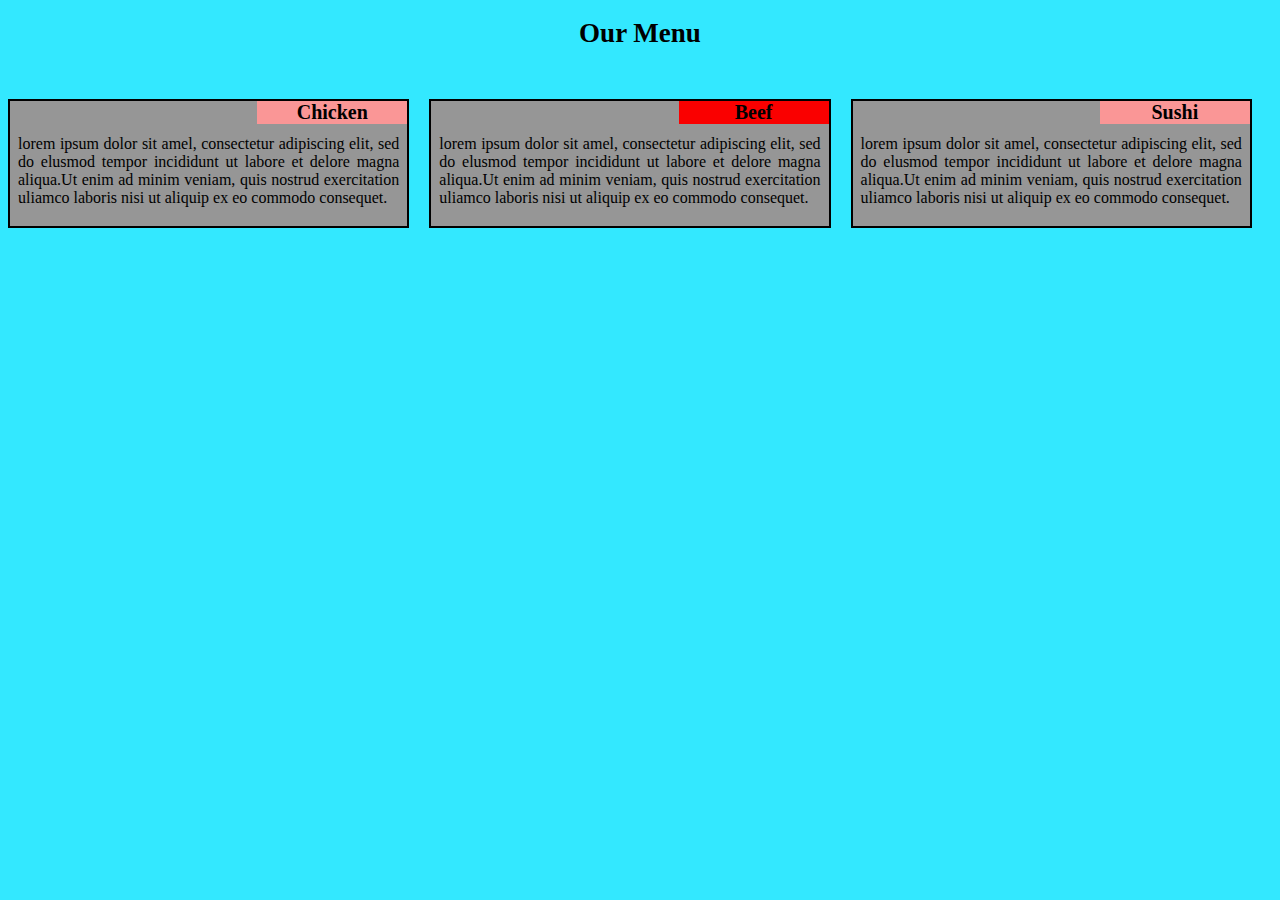
<file: module2_solution/index.html>
<!DOCTYPE html>
<html>
<head>
<link rel="stylesheet" href="style.css">
<meta name="viewport" content="width=device-wodth, initial-scale=1">
<title>Module 2 Solution</title>
</head>
<body>
<h1>Our Menu</h1>
<div class="row">
<div class="col-lg-4 col-md-6 sx-12">
<div class="section"><span id="pp1">Chicken</span><p>lorem ipsum dolor
sit amel, consectetur adipiscing elit, sed do elusmod tempor incididunt
ut labore et delore magna aliqua.Ut enim ad minim veniam, quis nostrud
exercitation uliamco laboris nisi ut aliquip ex eo commodo consequet.</p>
</div>
</div>
<div class="col-lg-4 col-md-6 sx-12">
<div class="section"><span id="pp2">Beef</span><p>lorem ipsum dolor
sit amel, consectetur adipiscing elit, sed do elusmod tempor incididunt
ut labore et delore magna aliqua.Ut enim ad minim veniam, quis nostrud
exercitation uliamco laboris nisi ut aliquip ex eo commodo consequet.</p>
</div>
</div>
<div class="col-lg-4 col-md-12 sx-12">
<div class="section"><span id="pp1">Sushi</span><p>lorem ipsum dolor
sit amel, consectetur adipiscing elit, sed do elusmod tempor incididunt
ut labore et delore magna aliqua.Ut enim ad minim veniam, quis nostrud
exercitation uliamco laboris nisi ut aliquip ex eo commodo consequet.</p>
</div>
</div>
</div>
</body>
</html>
</file>
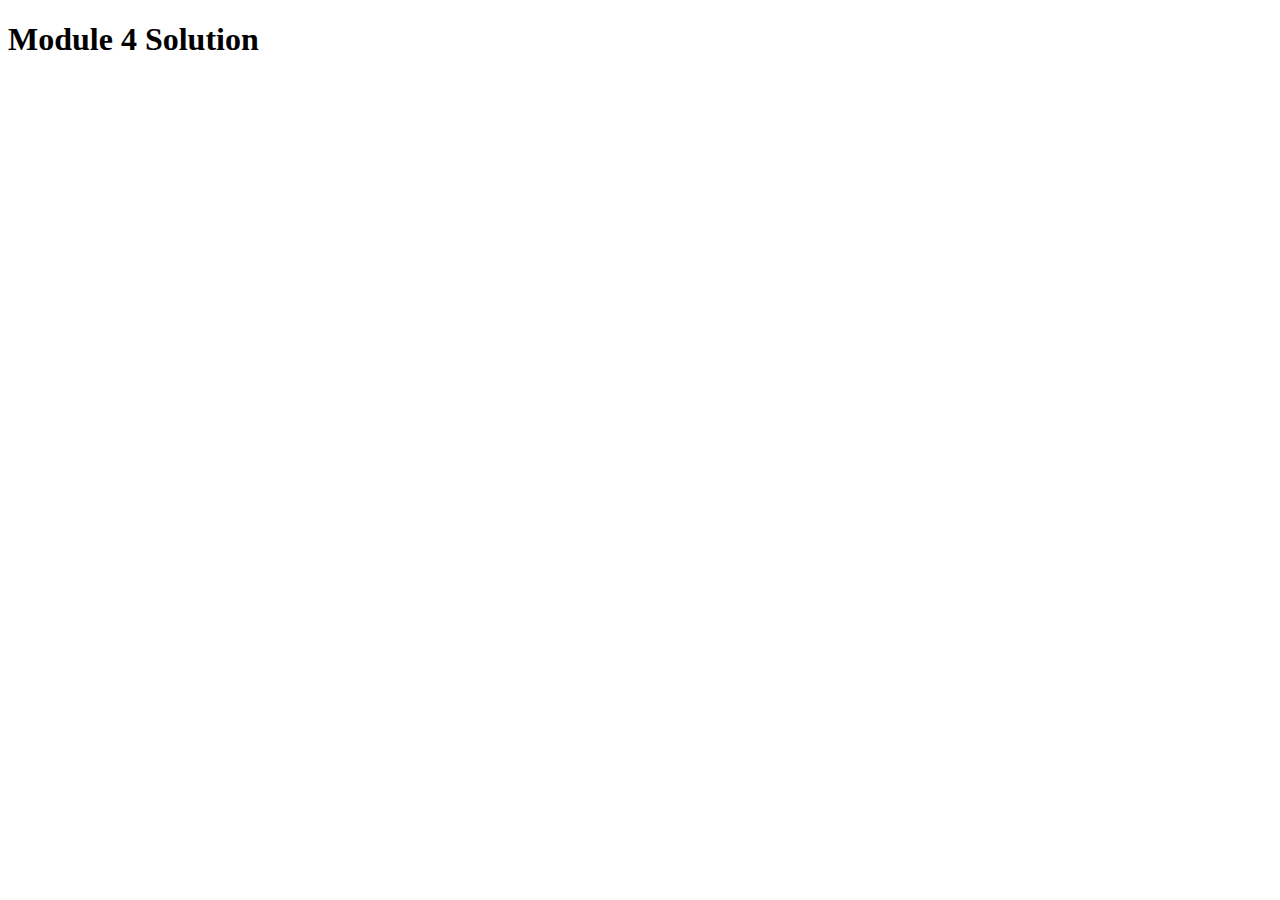
<file: moduke4solution/module4solution.html>
<!DOCTYPE html>
<html>
<head>
<title>Module 4 Solution</title>
<script type="text/javascript" src="speakhello.js"></script>
<script type="text/javascript" src="speakgoodbye.js"></script>
<script type="text/javascript" src="script.js"></script>
</head>
<body>
<h1>Module 4 Solution</h1>
</body>
</html>
</file>
<file: module2_solution/style.css>
*{
box-sizing: border-box;
}
body{
background-color:rgb(51,232,255);
}
h1{
font-size: 27px;
font-family: Georgia serif;
text-align: center;
color: black;
margin-bottom:30px;
}
p{
padding: 15px 5px 0px 5px;
font-family: Georgia serif;
font-size:16px;
position: relative;
}
.section{
background-color: rgb(150, 150, 150);
border: 2px solid black;
margin-top: 20px;
margin-right: 20px;
padding: 3px;
text-align: justify;
position:relative;
}
span{
font-size:20px;
width: 150px;
border: 1px solid balack;
font-weight:bold;
text-align: center;
float:right; top:0; right:0; margin:0;
position:absolute;
}
#pp1
{background-color: rgb(250, 150,150);
color: rgb(0, 0, 0);
}
#pp2
{background-color: rgb(250, 0, 0);
color: rgb(0, 0, 0);
}
#pp3
{background-color: rgb(250, 200,150);
color: rgb(0, 0, 0);
}

.row{
width:100%;
}
@media(min-width: 992px){
.col-lg-4{
width: 33.33%;
float:left;
}
}
@media(min-width: 768px) and (max-width: 991px){
.col-md-6{
width: 50%;
float:left;
}
.col-md-12{
width: 100%;
float:left;
}
}
@media(max-width: 767px){
.col-sx-12{
width: 100%;
float:left;
}
}
</file>
